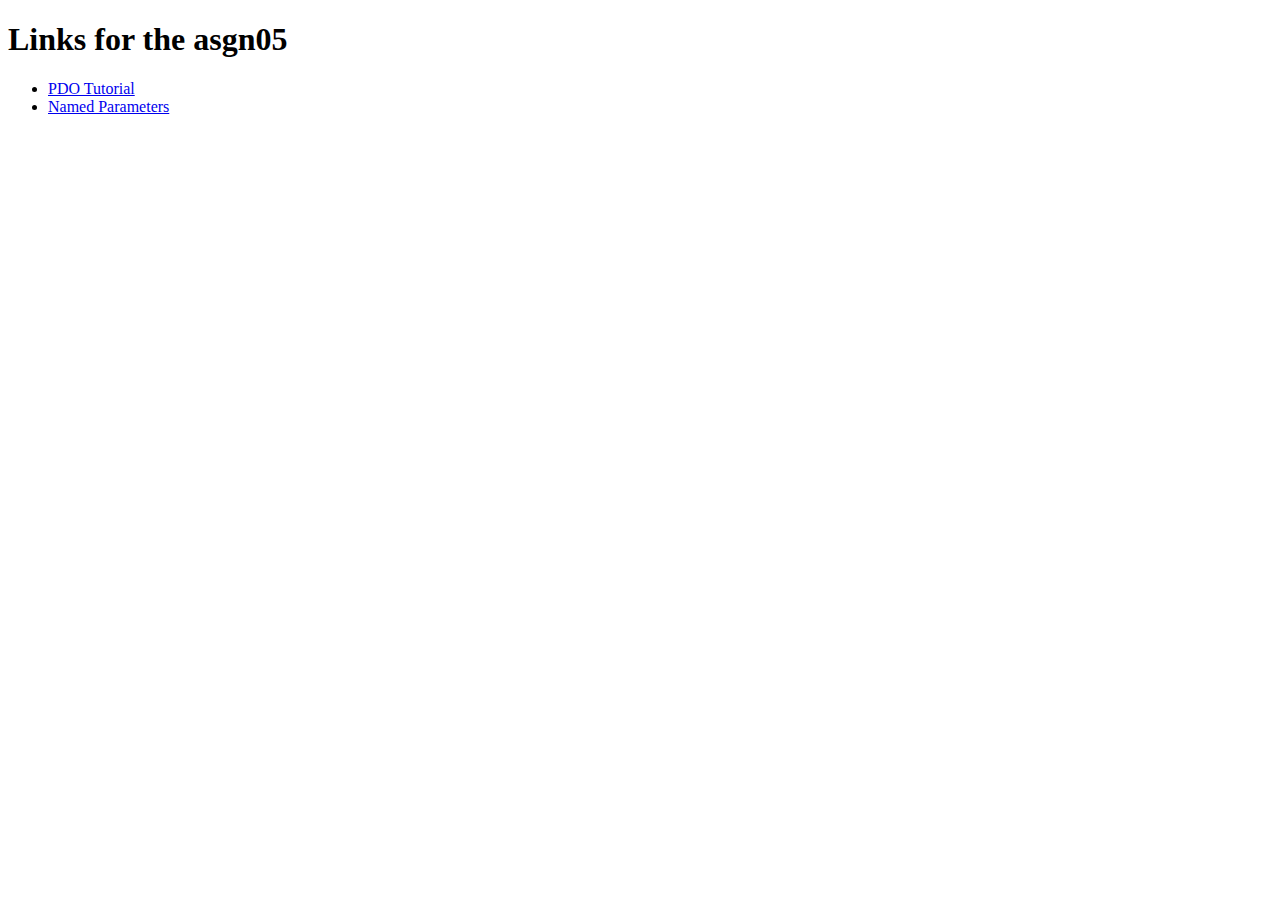
<file: asgn05/index.html>
<!DOCTYPE html>
<html lang="en-US">
  
  <head>
    <meta charset="utf-8">
    <title>asgn05</title>
  </head>

  <body>
    <h1>Links for the asgn05</h1>
    <ul>
      <li><a href="pdo-tutorial/index.html">PDO Tutorial</a></li>
      <li><a href="named-parameters/index.html">Named Parameters</a></li>
    </ul>
  </body>

</html>
</file>
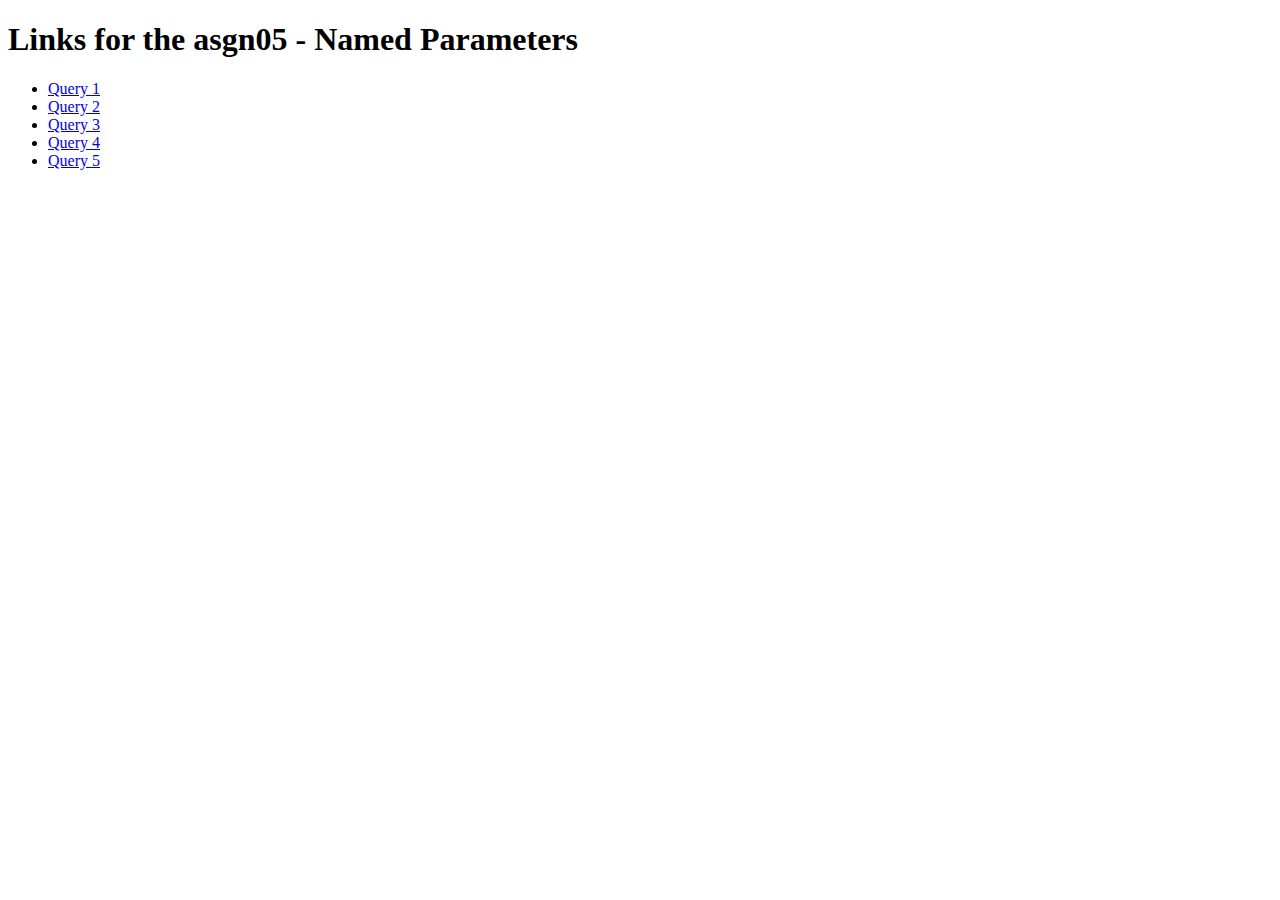
<file: asgn05/named-parameters/index.html>
<!DOCTYPE html>
<html lang="en-US">
  
  <head>
    <meta charset="utf-8">
    <title>asgn05</title>
  </head>

  <body>
    <h1>Links for the asgn05 - Named Parameters</h1>
    <ul>
      <li><a href="query1.php">Query 1</a></li>
      <li><a href="query2.php">Query 2</a></li>
      <li><a href="query3.php">Query 3</a></li>
      <li><a href="query4.php">Query 4</a></li>
      <li><a href="query5.php">Query 5</a></li>
    </ul>
  </body>

</html>
</file>
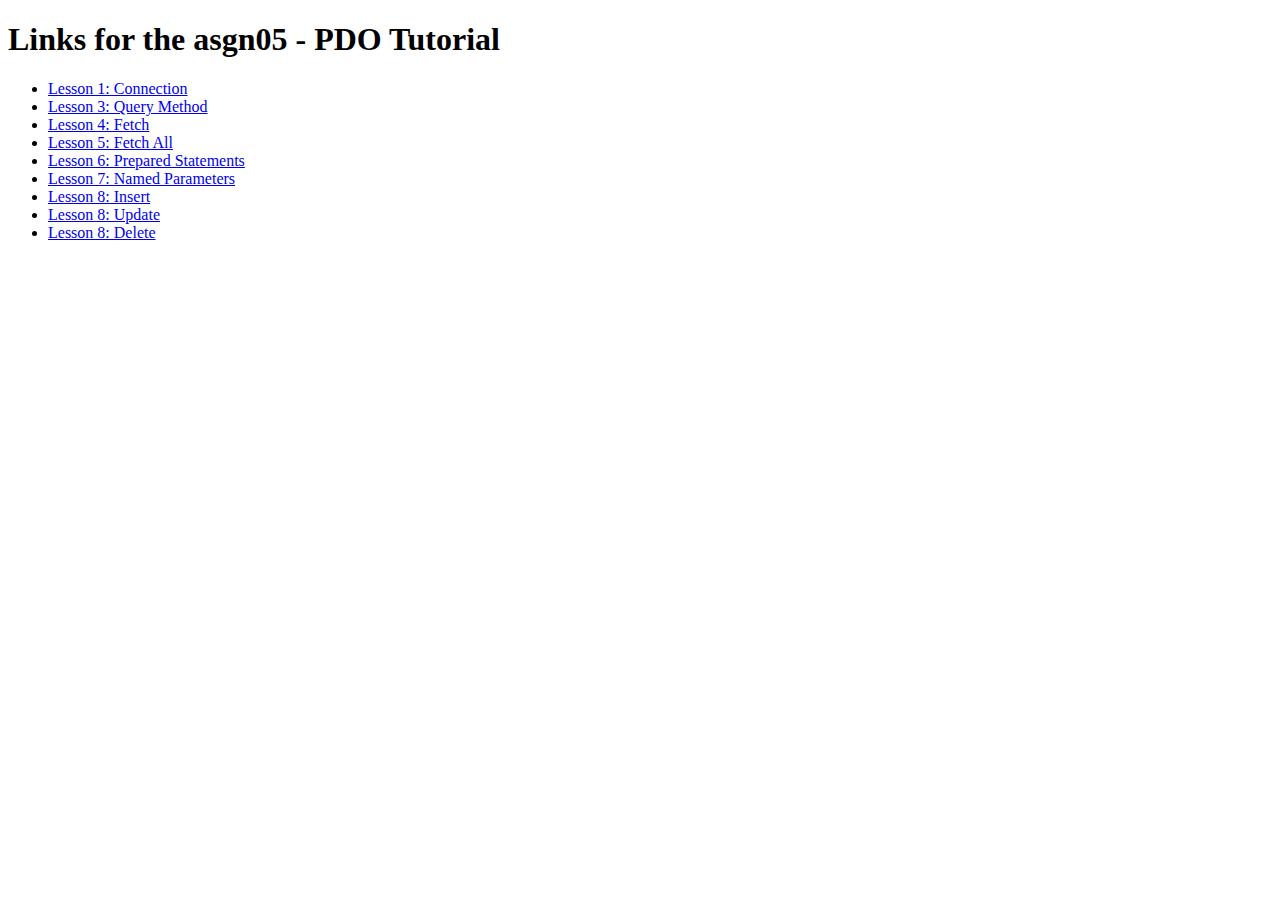
<file: asgn05/pdo-tutorial/index.html>
<!DOCTYPE html>
<html lang="en-US">
  
  <head>
    <meta charset="utf-8">
    <title>asgn05</title>
  </head>

  <body>
    <h1>Links for the asgn05 - PDO Tutorial</h1>
    <ul>
      <li><a href="connect.php">Lesson 1: Connection</a></li>
      <li><a href="query.php">Lesson 3: Query Method</a></li>
      <li><a href="fetch.php">Lesson 4: Fetch</a></li>
      <li><a href="fetchAll.php">Lesson 5: Fetch All</a></li>
      <li><a href="preparedStatements.php">Lesson 6: Prepared Statements</a></li>
      <li><a href="namedParameters.php">Lesson 7: Named Parameters</a></li>
      <li><a href="insert.php">Lesson 8: Insert</a></li>
      <li><a href="update.php">Lesson 8: Update</a></li>
      <li><a href="delete.php">Lesson 8: Delete</a></li>
    </ul>
  </body>

</html>
</file>
